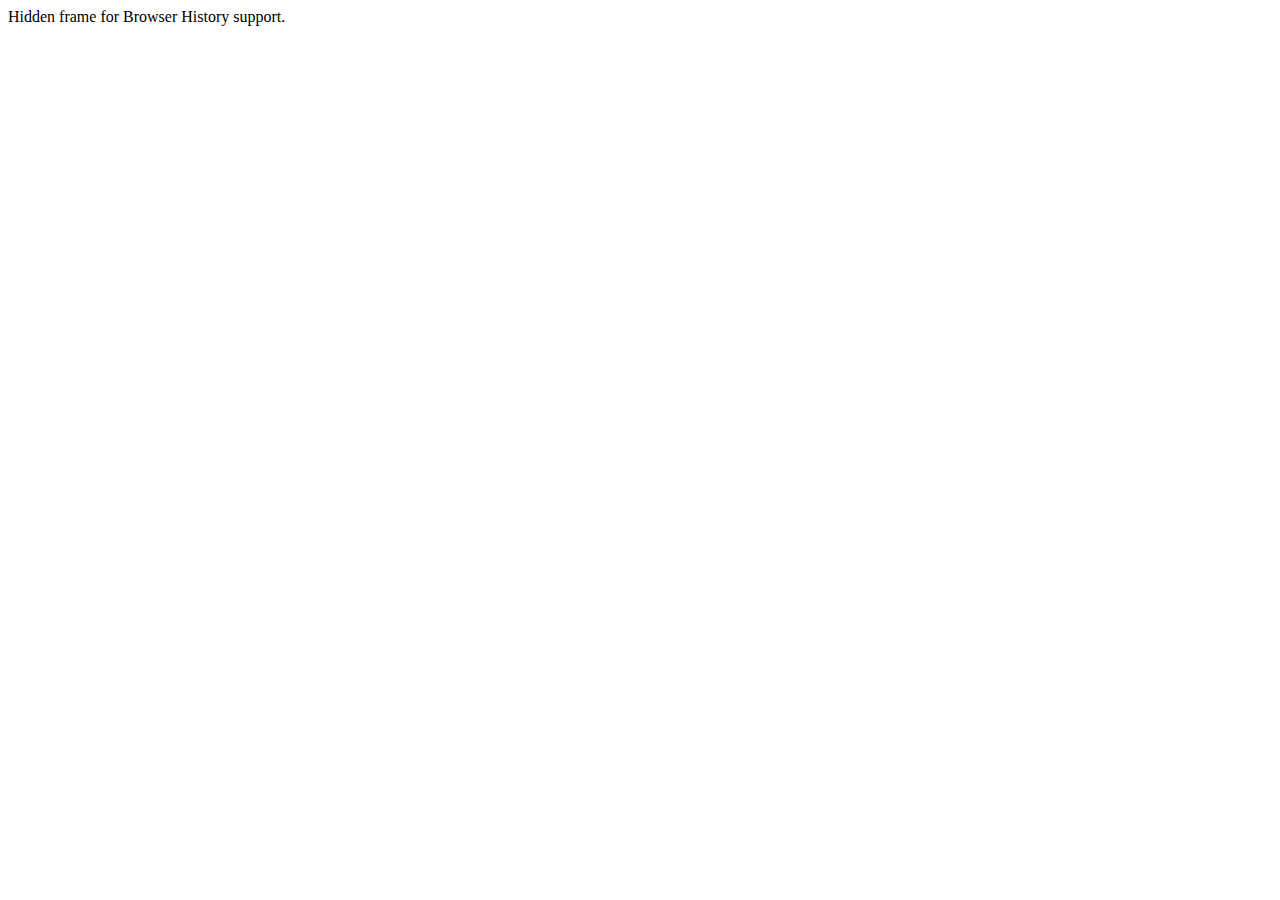
<file: Sang_Carlos-Project/html-template/history/historyFrame.html>
<html>
    <head>
        <META HTTP-EQUIV="Pragma" CONTENT="no-cache"> 
        <META HTTP-EQUIV="Expires" CONTENT="-1"> 
    </head>
    <body>
    <script>
        function processUrl()
        {

            var pos = url.indexOf("?");
            url = pos != -1 ? url.substr(pos + 1) : "";
            if (!parent._ie_firstload) {
                parent.BrowserHistory.setBrowserURL(url);
                try {
                    parent.BrowserHistory.browserURLChange(url);
                } catch(e) { }
            } else {
                parent._ie_firstload = false;
            }
        }

        var url = document.location.href;
        processUrl();
        document.write(encodeURIComponent(url));
    </script>
    Hidden frame for Browser History support.
    </body>
</html>
</file>
